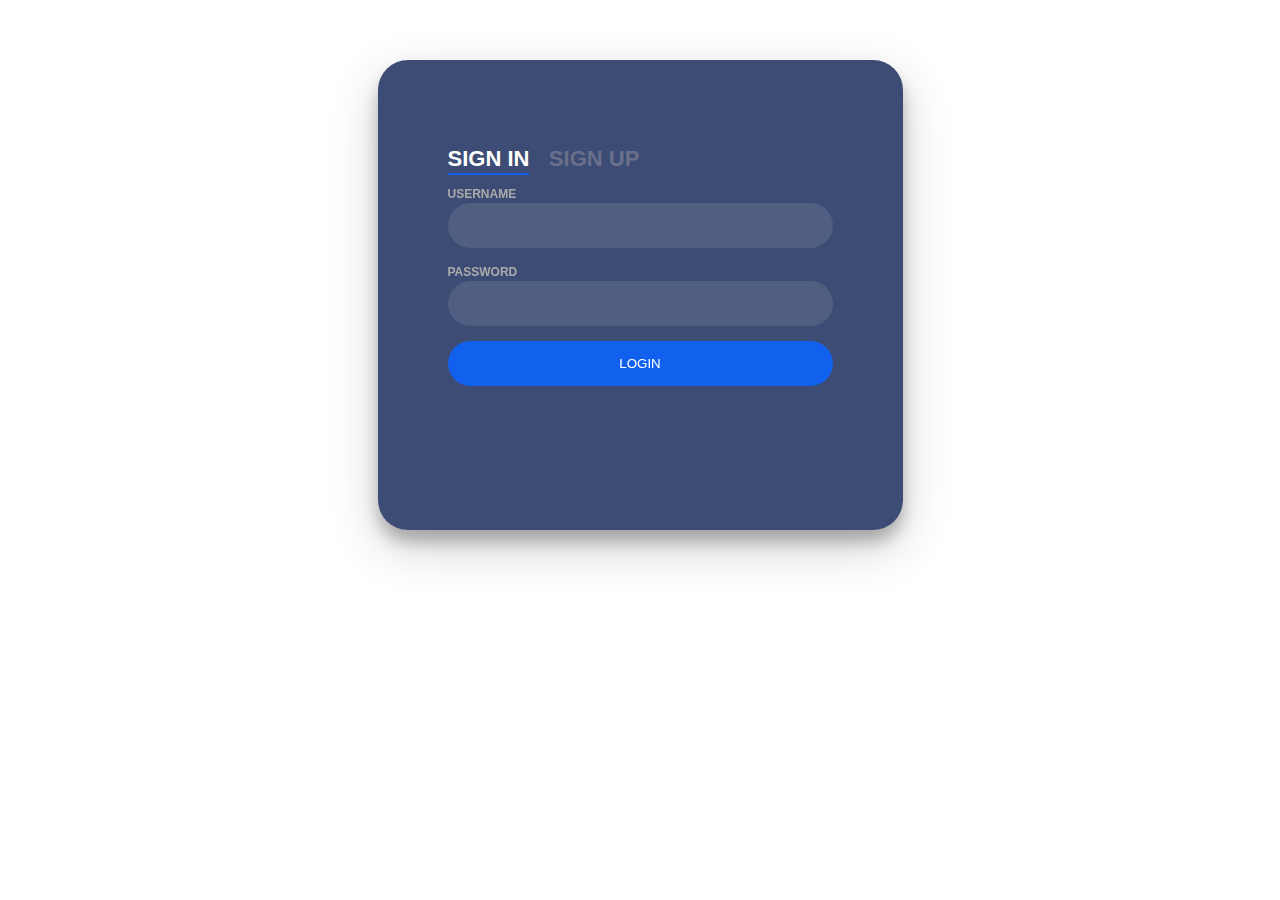
<file: index.html>
<!DOCTYPE html>
<html lang="en">
  <head>
    <meta charset="UTF-8" />
    <meta name="viewport" content="width=device-width, initial-scale=1.0" />
    <title>Hary - Javascript Assignment</title>
    <link
      rel="shortcut icon"
      href="https://hary-portfolio.000webhostapp.com/assets/img/icon-nama.png"
      type="image/x-icon"
    />
    <link rel="stylesheet" href="./src/css/login.css" />
  </head>
  <body>
    <div class="login-wrap">
      <div class="login-html">
        <input
          id="tab-1"
          type="radio"
          name="tab"
          class="sign-in"
          checked
        /><label for="tab-1" class="tab">Sign In</label>
        <input id="tab-2" type="radio" name="tab" class="sign-up" /><label
          for="tab-2"
          class="tab"
          >Sign Up</label
        >
        <div class="login-form">
          <!-- signin -->
          <form id="login-form">
            <div class="sign-in-htm">
              <div id="login-status" class="alert">Registrasi berhasil.</div>
              <div class="group">
                <label for="login-username" class="label">Username</label>
                <input id="login-username" type="text" class="input" required />
              </div>
              <div class="group">
                <label for="login-password" class="label">Password</label>
                <input
                  id="login-password"
                  type="password"
                  class="input"
                  data-type="password"
                />
              </div>
              <div class="group">
                <button type="submit" class="button">Login</button>
              </div>
            </div>
          </form>
          <!-- end signin -->

          <!-- register -->
          <form id="registration-form">
            <div class="sign-up-htm">
              <div id="registrationStatus" class="alert">
                Registrasi berhasil.
              </div>
              <div class="group">
                <label for="register-username" class="label">Username</label>
                <input
                  id="register-username"
                  type="text"
                  class="input"
                  required
                />
              </div>
              <div class="group">
                <label for="register-password" class="label">Password</label>
                <input
                  id="register-password"
                  type="password"
                  class="input"
                  data-type="password"
                  required
                />
              </div>
              <div class="group">
                <button type="submit" class="button">Register</button>
              </div>
            </div>
          </form>
          <!-- end register -->
        </div>
      </div>
    </div>
    <script src="./src/js/signin_up.js"></script>
    <script>
      // check loggedinUser
      function checkLoggedInUser() {
        const loggedInUser = localStorage.getItem("loggedInUser");
        const user = JSON.parse(loggedInUser);

        if (user.status_login == "on") {
          if (user.role !== "admin") {
            window.location.href = "index.html";
          }
        }
      }
      checkLoggedInUser();
    </script>
  </body>
</html>
</file>
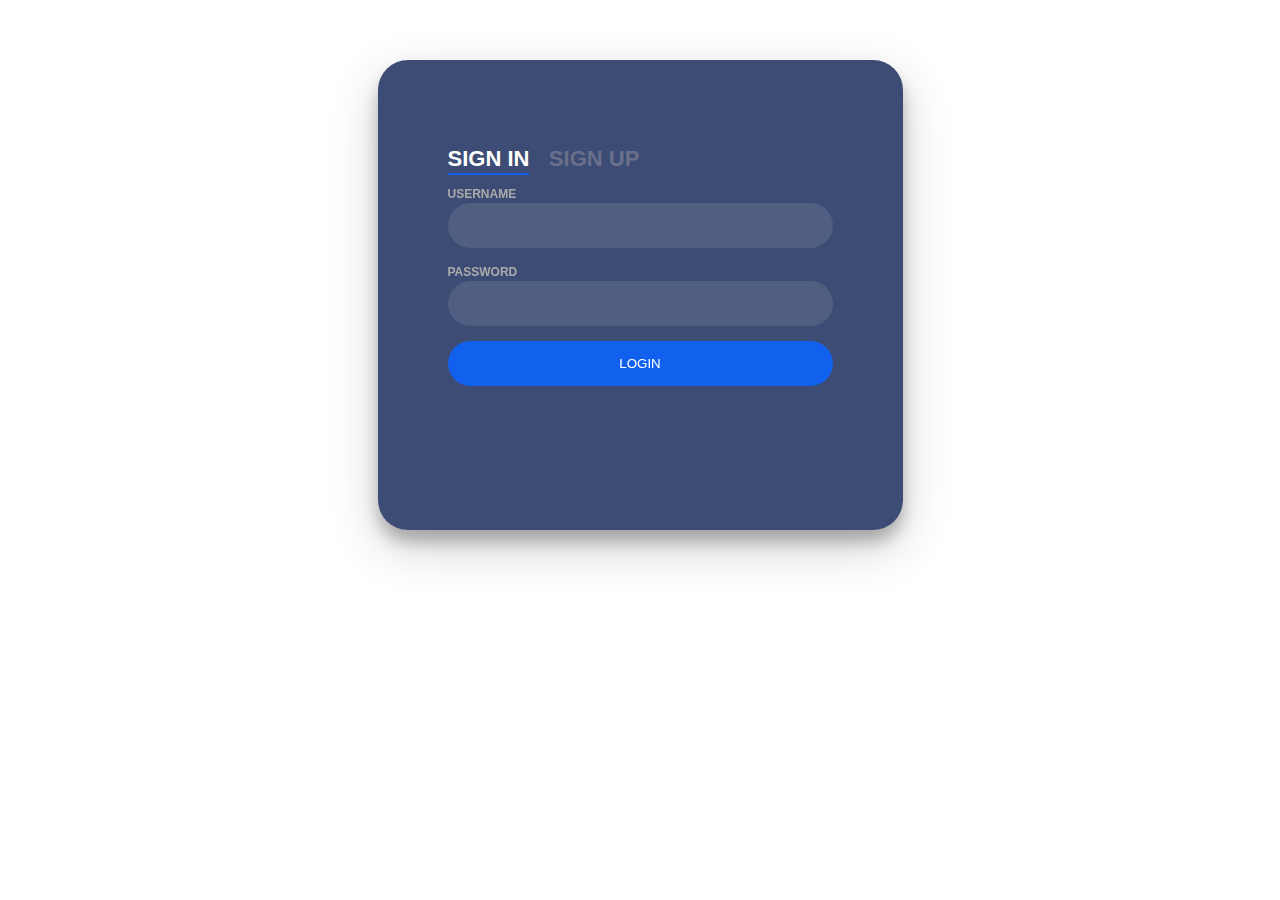
<file: admin.html>
<!DOCTYPE html>
<html lang="en">
  <head>
    <meta charset="UTF-8" />
    <meta name="viewport" content="width=device-width, initial-scale=1.0" />
    <title>Hary - Javascript Assignment</title>
    <link
      rel="shortcut icon"
      href="https://hary-portfolio.000webhostapp.com/assets/img/icon-nama.png"
      type="image/x-icon"
    />
    <link rel="stylesheet" href="./src/css/admin.css" />
    <link rel="stylesheet" href="./src/css/nav.css" />
    <link rel="stylesheet" href="./src/css/userlist.css" />
  </head>
  <body>
    <header>
      <nav class="nav">
        <div class="container-nav">
          <div class="nav-left">
            <img
              class="nav-image"
              src="https://cdn.pixabay.com/photo/2016/04/15/18/05/computer-1331579_1280.png"
              alt="Image-user"
            />
          </div>
          <div class="nav-user">
            <p id="user-name"></p>
            <p id="login-status"></p>
          </div>
        </div>
        <div class="nav-right">
          <button class="nav-button" id="logout-button">Logout</button>
        </div>
      </nav>
    </header>
    <main>
      <section class="header-container">
        <!-- menampilkan user login menggunakan foreach ambil array yang status loginnya on -->
        <h1 class="list-h1">Daftar Pengguna</h1>
        <ul id="userList"></ul>
      </section>
      <section>
        <h1 class="list-h1">Daftar Pengguna yang Sedang "On"</h1>
        <ul id="onlineUserList"></ul>
      </section>
      <section>
        <!-- menampilkan wish list responsive-->
      </section>
    </main>
    <script src="./src/js/admin.js"></script>
    <script src="./src/js/user_data.js"></script>
    <script>
      // check logged in user
      function checkLoggedInUser() {
        const loggedInUser = localStorage.getItem("loggedInUser");
        const user = JSON.parse(loggedInUser);

        if (user.status_login == "on") {
          if (user.role !== "admin") {
            window.location.href = "index.html";
          }
        }
      }
      checkLoggedInUser();
    </script>
  </body>
</html>
</file>
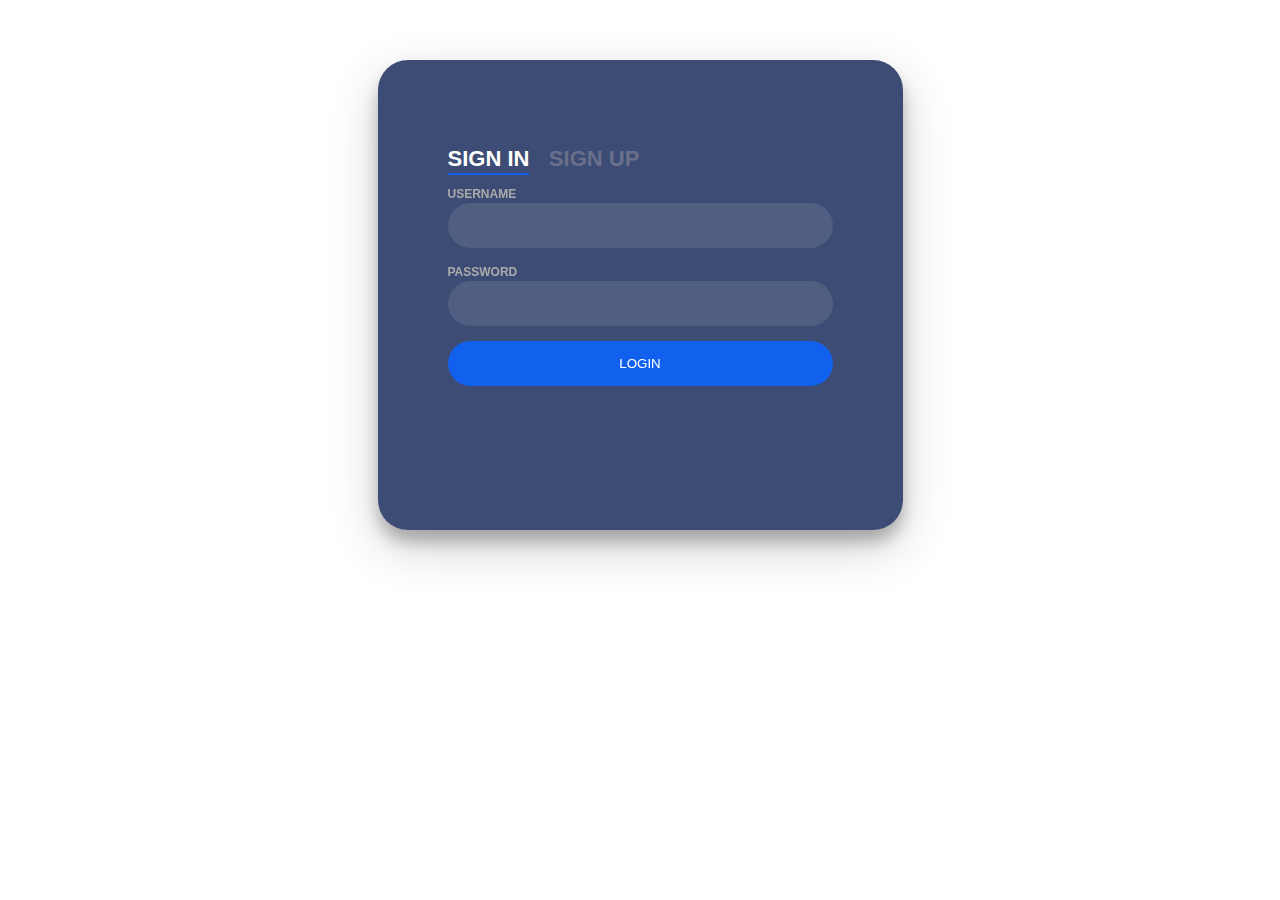
<file: home.html>
<!DOCTYPE html>
<html lang="en">
  <head>
    <meta charset="UTF-8" />
    <meta name="viewport" content="width=device-width, initial-scale=1.0" />
     <title>Hary - Javascript Assignment</title>
	<link rel="shortcut icon" href="https://hary-portfolio.000webhostapp.com/assets/img/icon-nama.png" type="image/x-icon">
    <link rel="stylesheet" href="./src/css/nav.css" />
    <link rel="stylesheet" href="./src/css/wishlist.css" />
  </head>
  <body>
    <header>
      <nav class="nav">
        <div class="container-nav">
          <div class="nav-left">
            <img
              class="nav-image"
              src="https://cdn.pixabay.com/photo/2016/04/15/18/05/computer-1331579_1280.png"
              alt="Image-user"
            />
          </div>
          <div class="nav-user">
            <p id="user-name"></p>
            <p id="login-status"></p>
          </div>
        </div>
        <div class="nav-right">
          <button class="nav-button" id="logout-button">Logout</button>
        </div>
      </nav>
    </header>
    <main>
      <section class="header-container">
        <div class="header">
          <h3>Buat Wish List 2024 Kamu :</h3>
          <form id="new-wish-form">
            <div class="form-input">
              <input
                type="text"
                name="new-wish-input"
                id="new-wish-input"
                placeholder="Apa Harapan Kamu di 2024"
                required
              />
              <input
                type="text"
                name="new-solution-input"
                id="new-solution-input"
                placeholder="Solusi dari Harapan Kamu?"
                required
              />
            </div>
            <input type="submit" id="new-wish-submit" value="Add Wish" />
          </form>
        </div>
      </section>
      <section class="wish-list">
        <h2>Daftar Wish Kamu :</h2>
        <div id="wishs">
          <!-- <div class="task">
            <div class="content">
              <input type="text" class="text" value="A new task" readonly />
              <input type="text" class="price" placeholder="Price" />
              <input type="text" class="image-url" placeholder="Image URL" />
            </div>
            <div class="actions">
              <button class="edit">Edit</button>
              <button class="delete">Delete</button>
            </div>
          </div> -->
        </div>
      </section>
    </main>
    <script src="./src/js/admin.js"></script>
    <script src="./src/js/wishlist.js"></script>
    <script>
      // check logged in user
      function checkLoggedInUser() {
        const loggedInUser = localStorage.getItem("loggedInUser");
        const user = JSON.parse(loggedInUser);

        if (user.status_login == "on") {
          if (user.role !== "user") {
            window.location.href = "index.html";
          }
        }
      }
      checkLoggedInUser();
    </script>
  </body>
</html>
</file>
<file: src/css/login.css>
body{
    
    display: flex;
    justify-content: center;
    align-items: center;
	margin:0;
	color:#6a6f8c;
	background:url(https://www.pngmagic.com/product_images/website-background-image-size-psd-vector-photo.jpg);
	font:600 16px/18px 'Open Sans',sans-serif;
}
*,:after,:before{box-sizing:border-box}
.clearfix:after,.clearfix:before{content:'';display:table}
.clearfix:after{clear:both;display:block}
a{color:inherit;text-decoration:none}

.login-wrap{
	width:100%;
    margin: 60px 10px;
	max-width:525px;
	min-height:470px;
	position:relative;
    border-radius:31px;
	background:url(https://i.pinimg.com/originals/09/75/56/097556a9a13af0e4ef308c87c4dc5245.jpg) no-repeat center;
	box-shadow:0 12px 15px 0 rgba(0,0,0,.24),0 17px 50px 0 rgba(0,0,0,.19);
}
.login-html{
	width:100%;
	height:100%;
    border-radius:30px;
	position:absolute;
	padding:90px 70px 50px 70px;
	background:rgba(40,57,101,.9);
}
.login-html .sign-in-htm,
.login-html .sign-up-htm{
	top:0;
	left:0;
	right:0;
	bottom:0;
	position:absolute;
	transform:rotateY(180deg);
	backface-visibility:hidden;
	transition:all .4s linear;
}
.login-html .sign-in,
.login-html .sign-up,
.login-form .group .check{
	display:none;
}
.login-html .tab,
.login-form .group .label,
.login-form .group .button{
	text-transform:uppercase;
}
.login-html .tab{
	font-size:22px;
	margin-right:15px;
	padding-bottom:5px;
	margin:0 15px 10px 0;
	display:inline-block;
	border-bottom:2px solid transparent;
}
.login-html .sign-in:checked + .tab,
.login-html .sign-up:checked + .tab{
	color:#fff;
	border-color:#1161ee;
}
.login-form{
	min-height:345px;
	position:relative;
	perspective:1000px;
	transform-style:preserve-3d;
}
.login-form .group{
	margin-bottom:15px;
}
.login-form .group .label,
.login-form .group .input,
.login-form .group .button{
	width:100%;
	color:#fff;
	display:block;
}
.login-form .group .input,
.login-form .group .button{
	border:none;
	padding:15px 20px;
	border-radius:25px;
	background:rgba(255,255,255,.1);
}
.login-form .group input[data-type="password"]{
	text-security:circle;
	-webkit-text-security:circle;
}
.login-form .group .label{
	color:#aaa;
	font-size:12px;
}
.login-form .group .button{
	background:#1161ee;
}
.login-form .group label .icon{
	width:15px;
	height:15px;
	border-radius:2px;
	position:relative;
	display:inline-block;
	background:rgba(255,255,255,.1);
}
.login-form .group label .icon:before,
.login-form .group label .icon:after{
	content:'';
	width:10px;
	height:2px;
	background:#fff;
	position:absolute;
	transition:all .2s ease-in-out 0s;
}
.login-form .group label .icon:before{
	left:3px;
	width:5px;
	bottom:6px;
	transform:scale(0) rotate(0);
}
.login-form .group label .icon:after{
	top:6px;
	right:0;
	transform:scale(0) rotate(0);
}
.login-form .group .check:checked + label{
	color:#fff;
}
.login-form .group .check:checked + label .icon{
	background:#1161ee;
}
.login-form .group .check:checked + label .icon:before{
	transform:scale(1) rotate(45deg);
}
.login-form .group .check:checked + label .icon:after{
	transform:scale(1) rotate(-45deg);
}
.login-html .sign-in:checked + .tab + .sign-up + .tab + .login-form .sign-in-htm{
	transform:rotate(0);
}
.login-html .sign-up:checked + .tab + .login-form .sign-up-htm{
	transform:rotate(0);
}

.hr{
	height:2px;
	margin:60px 0 50px 0;
	background:rgba(255,255,255,.2);
}
.foot-lnk{
	text-align:center;
}
.alert {
  display: none;
  padding: 15px;
  background-color: #4CAF50;
  color: white;
  margin-bottom: 10px;
  border radius: 10px;
}

.error {
  background-color: #f44336;
}
.alert-login {
    background: #fff;
}
</file>
<file: src/css/admin.css>
:root {
	--dark: #374151;
	--darker: #1F2937;
	--darkest: #111827;
	--grey: #6B7280;
	--pink: #EC4899;
	--purple: #8B5CF6;
	--light: #EEE;
}

* {
	margin: 0;
	box-sizing: border-box;
	font-family: "Fira sans", sans-serif;
}

body {
	display: flex;
	flex-direction: column;
	min-height: 100vh;
	color: #FFF;
	background-color: var(--dark);
}
.header-container {
	margin-top:130px;
}

.header {
	padding: 2rem 1rem;
	max-width: 800px;
	width: 100%;
	margin: 0 auto;
}

.header h3{ 
	font-size: 1.5rem;
	font-weight: 300;
	color: var(--grey);
	margin-bottom: 1rem;
}

#new-wish-form {
	display: flex;

}

input, button {
	appearance: none;
	border: none;
	outline: none;
	background: none;
}

#new-wish-input,#new-solution-input {
	flex: 1 1 0%;
	background-color: var(--darker);
	padding: 1rem;
	border-radius: 1rem;
	margin-right: 1rem;
	color: var(--light);
	font-size: 1.25rem;
	margin-top: 10px;
}

#new-wish-input::placeholder {
	color: var(--grey);
}
#new-solution-input::placeholder {
	color: var(--grey);
}

#new-wish-submit {
	color: var(--pink);
	font-size: 1.25rem;
	font-weight: 700;
	background-image: linear-gradient(to right, var(--pink), var(--purple));
	-webkit-background-clip: text;
	-webkit-text-fill-color: transparent;
	cursor: pointer;
	transition: 0.4s;
}

#new-wish-submit:hover {
	opacity: 0.8;
}

#new-wish-submit:active {
	opacity: 0.6;
}

main {
	flex: 1 1 0%;
	max-width: 800px;
	width: 100%;
	margin: 0 auto;
}

.wish-list {
	padding: 1rem;
}

.wish-list h2 {
	font-size: 1.5rem;
	font-weight: 300;
	color: var(--grey);
	margin-bottom: 1rem;
}

#wishs .wish {
	display: flex;
	justify-content: space-between;
	background-color: var(--darkest);
	padding: 1rem;
	border-radius: 1rem;
	margin-bottom: 1rem;
}

.wish .content {
	flex: 1 1 0%;
}

.wish .content .text {
	color: var(--light);
	font-size: 1.125rem;
	width: 100%;
	display: block;
	transition: 0.4s;
}

.wish .content .text:not(:read-only) {
	color: var(--pink);
}

.wish .actions {
	display: flex;
	margin: 0 -0.5rem;
}

.wish .actions button {
	cursor: pointer;
	margin: 0 0.5rem;
	font-size: 1.125rem;
	font-weight: 700;
	text-transform: uppercase;
	transition: 0.4s;
}

.wish .actions button:hover {
	opacity: 0.8;
}

.wish .actions button:active {
	opacity: 0.6;
}

.wish .actions .edit {
	background-image: linear-gradient(to right, var(--pink), var(--purple));
	-webkit-background-clip: text;
	-webkit-text-fill-color: transparent;
}

.wish .actions .delete {
	color: crimson;
}
</file>
<file: src/css/nav.css>
.nav {
  position: fixed;
  margin: 0;
  background-color: var(--dark);
  padding: 10px 50px;
  border-radius: 30px;
  display: flex;
  width:100%;
  box-shadow: 0 2px 2px rgba(1, 90, 155, 1);
}
.nav-left {
  display: flex;
}
.nav-image {
  width: 70px;
  height: 70px;
  background: #fff;
  border-radius: 20px;
}
.nav-user {
  display: flex;
  flex-direction: column;
  justify-content: center;
  margin-left: 20px;
  color: var(--pink);
  font-weight: 700;
  background-image: linear-gradient(to right, var(--pink), var(--purple));
  -webkit-background-clip: text;
  -webkit-text-fill-color: transparent;
  cursor: pointer;
  transition: 0.4s;
}
.nav-button {
  color: aqua;
  background: black;
  padding: 15px;
  border-radius: 10px;
}
.container-nav {
  display: flex;
  width: 100%;
}
.nav-right {
  width: 30%;
  margin-left:5px;
  display: flex;
  align-items: center;
  justify-content: flex-end;
}
</file>
<file: src/css/userlist.css>
.card {
	border: 2px solid #ccc;
	border-radius: 10px;
	padding: 20px;
	width: 350px;
	position: absolute;
	top: 50%;
	left: 50%;
	transform: translate(-50%, -50%);
	background-image: url("data:image/svg+xml,%3Csvg xmlns='http://www.w3.org/2000/svg' height='100%25' width='100%25'%3E%3Cfilter id='space'%3E%3CfeTurbulence baseFrequency='0.1'%3E%3C/feTurbulence%3E%3CfeColorMatrix values='0.3 -4.8 2.6 -5 -1.5 0.5 3.1 -4.2 1 -4 3.7 -2.4 -0.3 -4 -3.7 -4.4 3.9 -4.9 -0.6 4.7'%3E%3C/feColorMatrix%3E%3C/filter%3E%3Crect width='100%25' height='100%25' fill='%23fff'%3E%3C/rect%3E%3Crect width='100%25' height='100%25' filter='url(%23space)'%3E%3C/rect%3E%3C/svg%3E");
}
.list-h1 {
    color: #fff;
    margin-left: 20px;
    margin-top: 10px;
    margin-bottom: 15px;
}
li::before {
	content: "";
	height: 10px;
	width: 10px;
	background: violet;
	display: inline-block;
	margin-left: -1em;
	margin-right: 0.5em;
	margin-bottom: 1px;
	border-radius: 50%;
	background-image: url("data:image/svg+xml,%3Csvg xmlns='http://www.w3.org/2000/svg' height='100%25' width='100%25'%3E%3Cdefs%3E%3Cfilter id='filter-cjl800yec'%3E%3CfeTurbulence baseFrequency='0.4' numOctaves='3' seed='1'%3E%3C/feTurbulence%3E%3CfeColorMatrix class='anim' type='hueRotate' values='0'%3E%3Canimate attributeName='values' from='0' to='360' dur='4s' repeatCount='indefinite'%3E%3C/animate%3E%3C/feColorMatrix%3E%3CfeColorMatrix values='-0.5 3.6 0.4 -0.1 2.7 -0.7 0.3 -1.1 1.2 0.4 -4.5 2.4 3.3 -3.7 -1.3 -0.7 -0.4 -4.3 4.3 1.6'%3E%3C/feColorMatrix%3E%3C/filter%3E%3C/defs%3E%3Crect width='100%25' height='100%25' fill='rgb(178,3,4)' class='bgRect'%3E%3C/rect%3E%3Crect width='100%25' height='100%25' filter='url(%23filter-cjl800yec)'%3E%3C/rect%3E%3C/svg%3E");
	box-shadow: inset 1px 1px 2px rgba(255, 255, 100, 0.7),
		0 0 9px rgba(255, 255, 255, 0.2), 0 0 7px rgba(255, 255, 155, 0.5);
}

li {
    color: #fff;
    background: cadetblue;
    padding: 10px;
    border-radius: 20px;
    margin-right: 30px;
    margin-top: 10px;
	list-style: none;

}

li.done {
	text-decoration: line-through;
}
li.done:before {
	background-image: url("data:image/svg+xml,%3Csvg xmlns='http://www.w3.org/2000/svg' height='100%25' width='100%25'%3E%3Cfilter id='filter-gdb42amw'%3E%3CfeTurbulence baseFrequency='0.2' numOctaves='5' seed='26' /%3E%3CfeColorMatrix type='hueRotate' values='0'%3E%3Canimate attributeName='values' from='0' to='360' dur='10s' repeatCount='indefinite' /%3E%3C/feColorMatrix%3E%3CfeColorMatrix values='-2.1 4.6 -4.1 2 -3.6 -3.3 -1.2 0.3 1.5 0.3 -1.6 0.8 2.8 3.6 2.8 -0.9 -0.7 4.3 1.2 -0.9'%3E%3C/feColorMatrix%3E%3C/filter%3E%3Crect width='100%25' height='100%25' fill='rgb(3,10,131)' class='bgRect'%3E%3C/rect%3E%3Crect width='100%25' height='100%25' filter='url(%23filter-gdb42amw)'%3E%3C/rect%3E%3C/svg%3E");
	box-shadow: inset 1px 1px 2px rgba(0, 0, 100, 0.7),
		0 0 7px rgba(255, 255, 255, 0.2), 0 0 5px rgba(255, 255, 155, 0.5);
}
</file>
<file: src/css/wishlist.css>
:root {
	--dark: #374151;
	--darker: #1F2937;
	--darkest: #111827;
	--grey: #6B7280;
	--pink: #EC4899;
	--purple: #8B5CF6;
	--light: #EEE;
}

* {
	margin: 0;
	box-sizing: border-box;
	font-family: "Fira sans", sans-serif;
}

body {
	display: flex;
	flex-direction: column;
	min-height: 100vh;
	color: #FFF;
	background-color: var(--dark);
}
.header-container {
	margin-top:130px;
}

.header {
	padding: 2rem 1rem;
	max-width: 800px;
	width: 100%;
	margin: 0 auto;
}

.header h3{ 
	font-size: 1.5rem;
	font-weight: 300;
	color: var(--grey);
	margin-bottom: 1rem;
}

#new-wish-form {
	display: flex;

}

input, button {
	appearance: none;
	border: none;
	outline: none;
	background: none;
}

#new-wish-input,#new-solution-input {
	flex: 1 1 0%;
	background-color: var(--darker);
	padding: 1rem;
	border-radius: 1rem;
	margin-right: 1rem;
	color: var(--light);
	font-size: 1.25rem;
	margin-top: 10px;
}

#new-wish-input::placeholder {
	color: var(--grey);
}
#new-solution-input::placeholder {
	color: var(--grey);
}

#new-wish-submit {
	color: var(--pink);
	font-size: 1.25rem;
	font-weight: 700;
	background-image: linear-gradient(to right, var(--pink), var(--purple));
	-webkit-background-clip: text;
	-webkit-text-fill-color: transparent;
	cursor: pointer;
	transition: 0.4s;
}

#new-wish-submit:hover {
	opacity: 0.8;
}

#new-wish-submit:active {
	opacity: 0.6;
}

main {
	flex: 1 1 0%;
	max-width: 800px;
	width: 100%;
	margin: 0 auto;
}

.wish-list {
	padding: 1rem;
}

.wish-list h2 {
	font-size: 1.5rem;
	font-weight: 300;
	color: var(--grey);
	margin-bottom: 1rem;
}

#wishs .wish {
	display: flex;
	justify-content: space-between;
	background-color: var(--darkest);
	padding: 1rem;
	border-radius: 1rem;
	margin-bottom: 1rem;
}

.wish .content {
	flex: 1 1 0%;
}

.wish .content .text {
	color: var(--light);
	font-size: 1.125rem;
	width: 100%;
	display: block;
	transition: 0.4s;
}

.wish .content .text:not(:read-only) {
	color: var(--pink);
}

.wish .actions {
	display: flex;
	margin: 0 -0.5rem;
}

.wish .actions button {
	cursor: pointer;
	margin: 0 0.5rem;
	font-size: 1.125rem;
	font-weight: 700;
	text-transform: uppercase;
	transition: 0.4s;
}

.wish .actions button:hover {
	opacity: 0.8;
}

.wish .actions button:active {
	opacity: 0.6;
}

.wish .actions .edit {
	background-image: linear-gradient(to right, var(--pink), var(--purple));
	-webkit-background-clip: text;
	-webkit-text-fill-color: transparent;
}

.wish .actions .delete {
	color: crimson;
}
</file>
